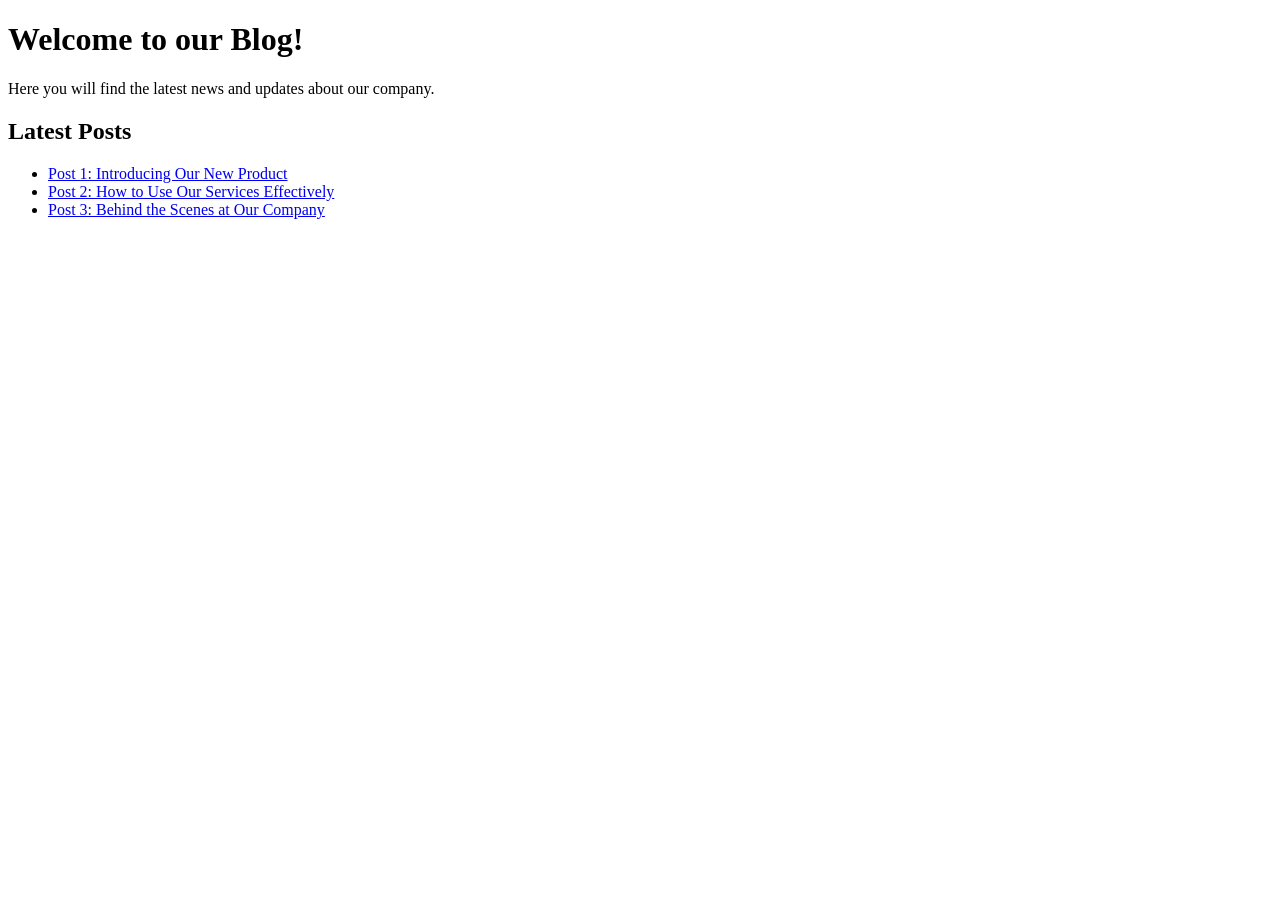
<file: blog.html>
<!DOCTYPE html>
<html lang="en">
<head>
    <meta charset="UTF-8">
    <meta name="viewport" content="width=device-width, initial-scale=1.0">
    <title>blog page</title>
</head>
<body>
    <h1>Welcome to our Blog!</h1>
    <p>Here you will find the latest news and updates about our company.</p>

    <h2>Latest Posts</h2>
    <ul>
        <li><a href="#">Post 1: Introducing Our New Product</a></li>
        <li><a href="#">Post 2: How to Use Our Services Effectively</a></li>
        <li><a href="#">Post 3: Behind the Scenes at Our Company</a></li>
    </ul>
</body>
</html>
</file>
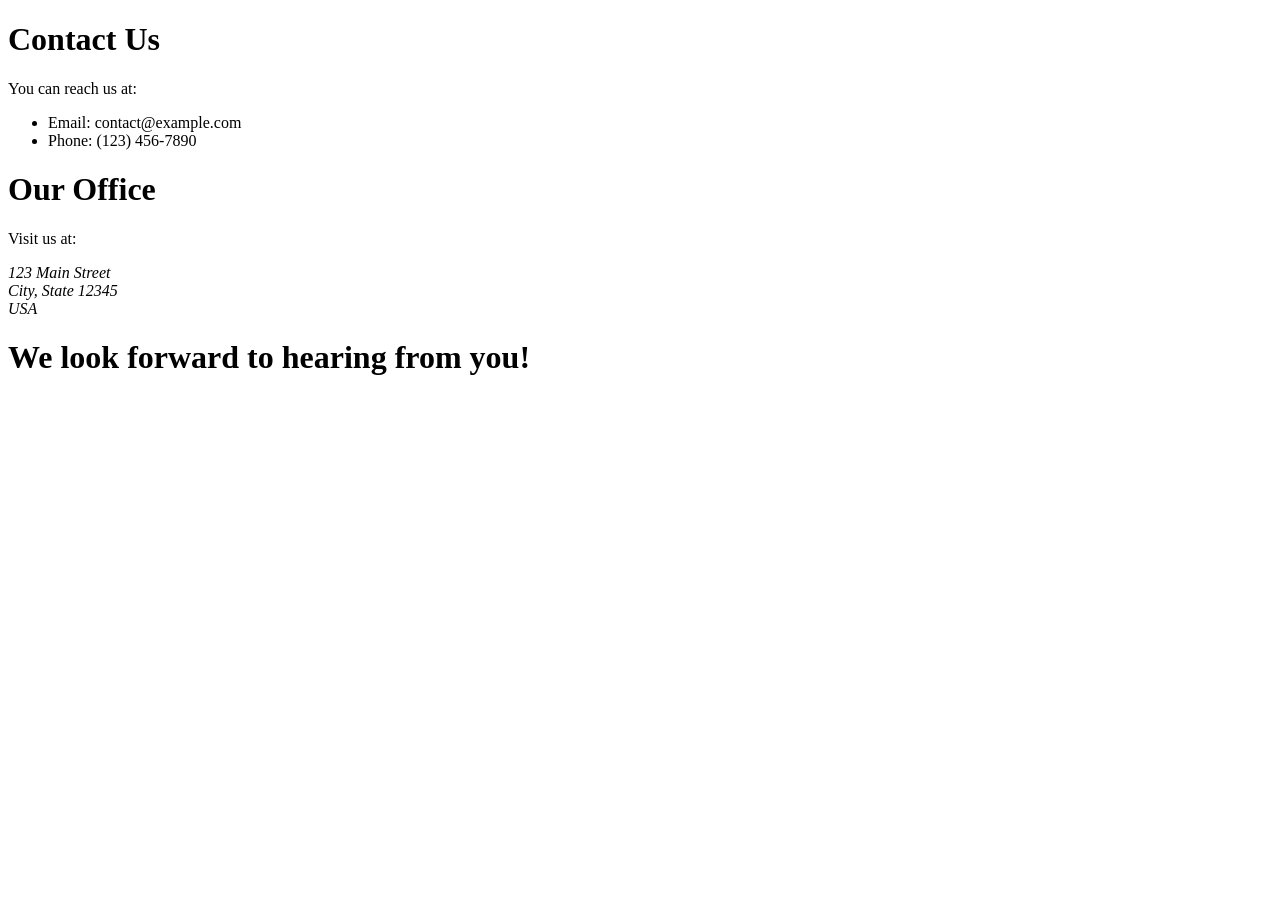
<file: contact.html>
<!DOCTYPE html>
<html lang="en">
<head>
    <meta charset="UTF-8">
    <meta name="viewport" content="width=device-width, initial-scale=1.0">
    <title>Document</title>
</head>
<body>
    <h1>Contact Us</h1>
    <p>You can reach us at:</p>
    <ul>
        <li>Email: contact@example.com</li>
        <li>Phone: (123) 456-7890</li>
    </ul>

    <h1>Our Office</h1>
    <p>Visit us at:</p>
    <address>
        123 Main Street<br>
        City, State 12345<br>
        USA 
    </address>
    <h1>
    We look forward to hearing from you!
    </h1>

</body>
</html>
</file>
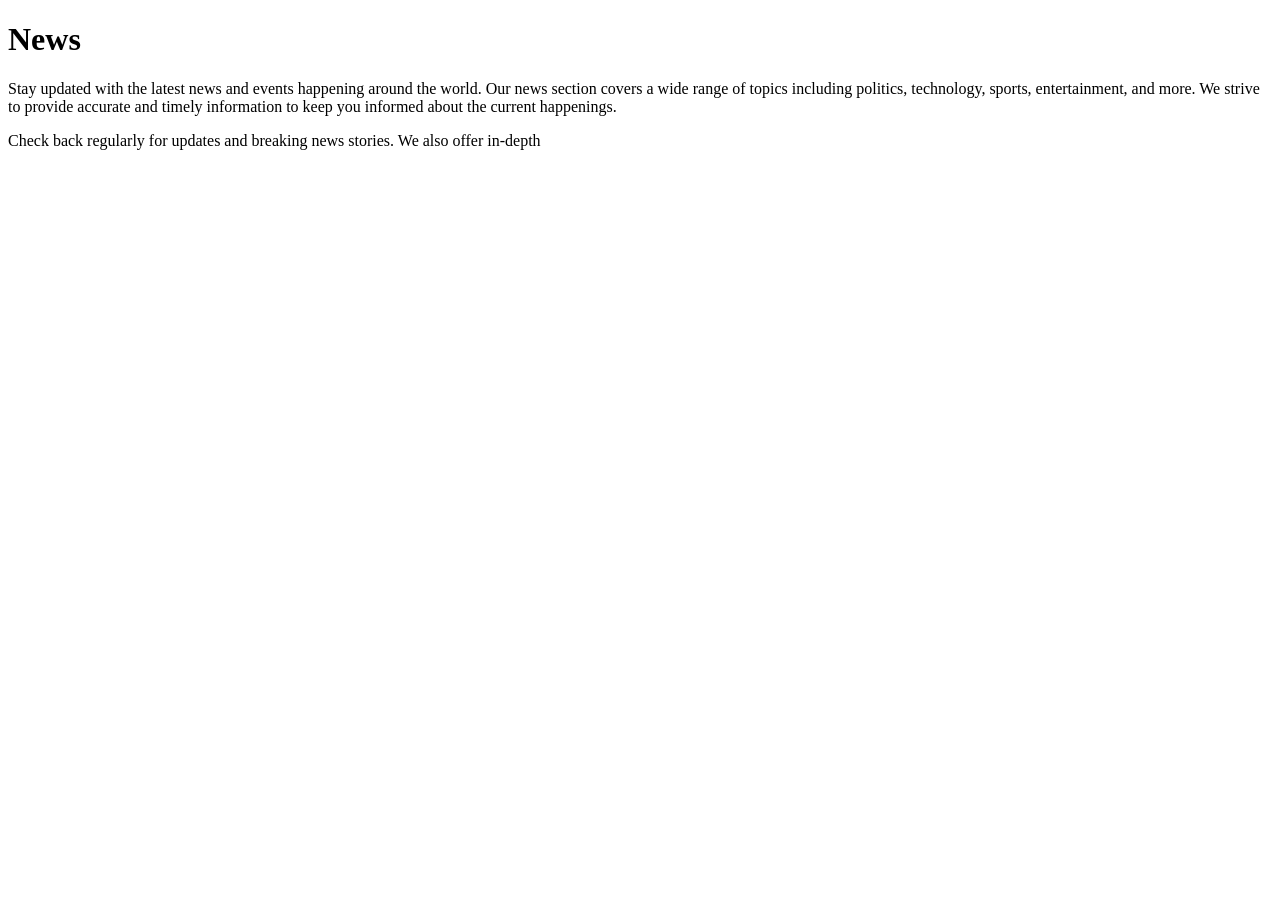
<file: news.html>
<!DOCTYPE html>
<html lang="en">
<head>
    <meta charset="UTF-8">
    <meta name="viewport" content="width=device-width, initial-scale=1.0">
    <title>news</title>
</head>
<body>
    <h1>News</h1>
    <p>Stay updated with the latest news and events happening around the world. Our news section covers a wide range of topics including politics, technology, sports, entertainment, and more. We strive to provide accurate and timely information to keep you informed about the current happenings.</p>
    <p>Check back regularly for updates and breaking news stories. We also offer in-depth
</body>
</html>
</file>
